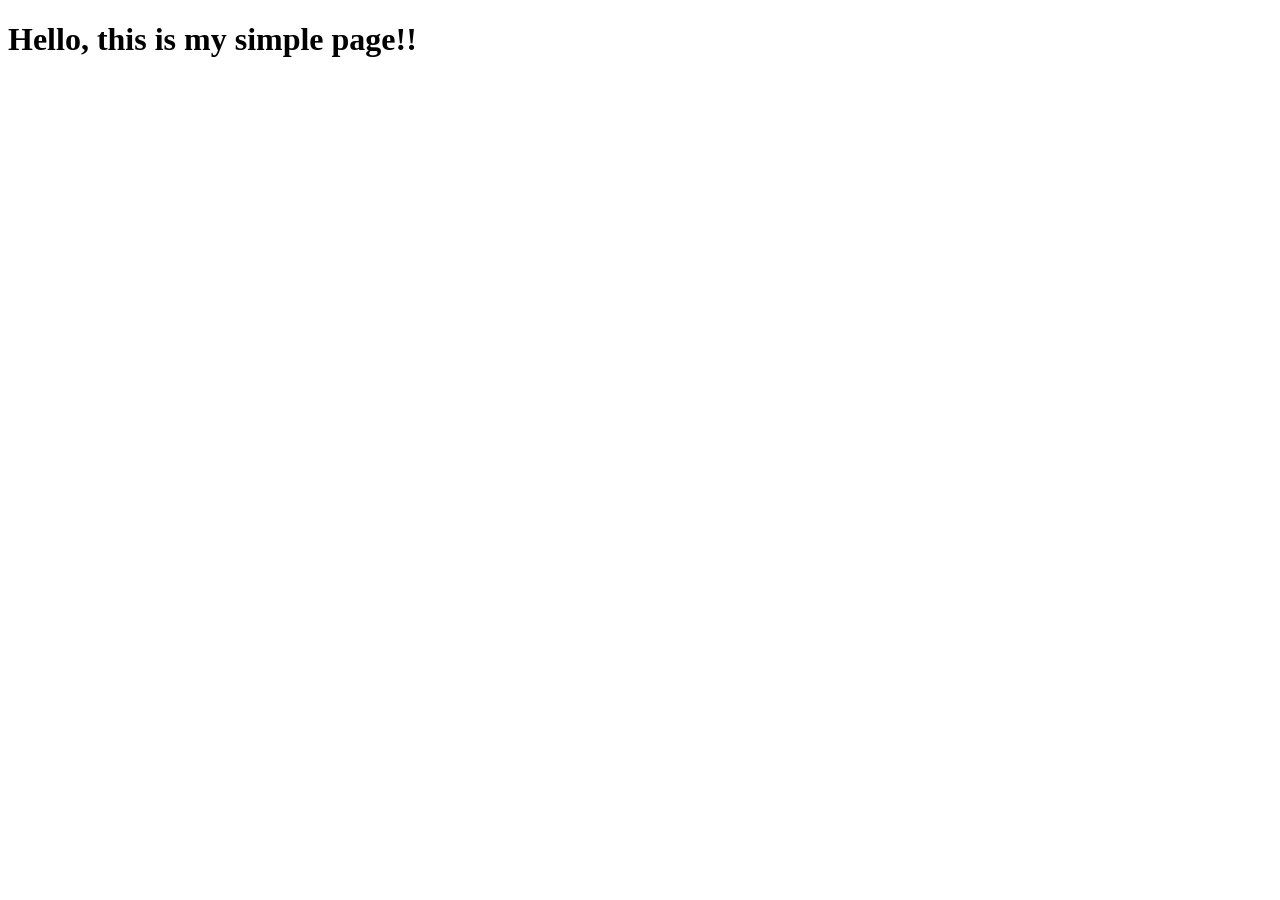
<file: Ansible/sample.html>
<!DOCTYPE html>
<html lang="en">
<head>
    <meta charset="UTF-8">
    <meta name="viewport" content="width=device-width, initial-scale=1.0">
    <title>My Simple Page</title>
</head>
<body>
    <h1>Hello, this is my simple page!!</h1>
</body>
</html>
</file>
